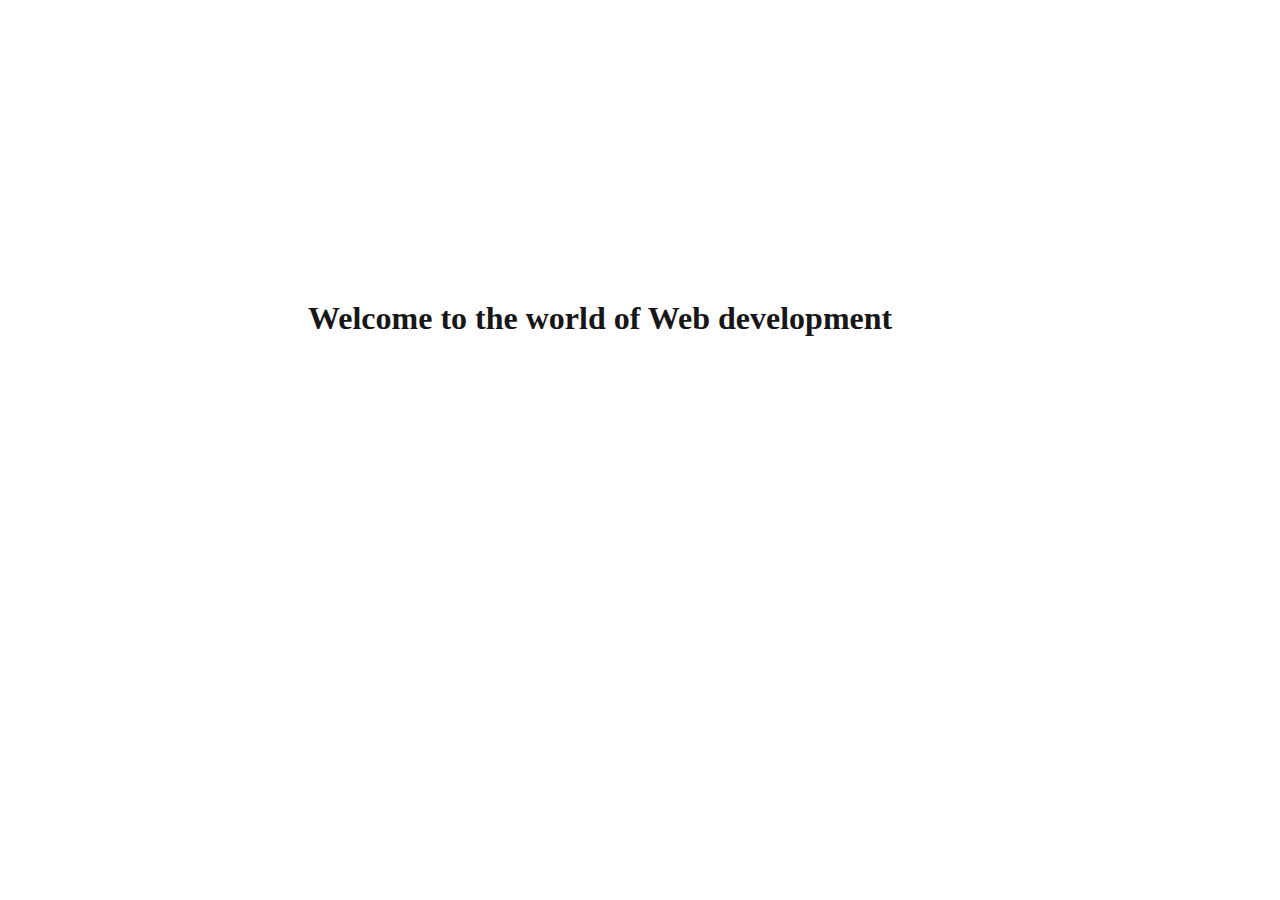
<file: index.html>
<!DOCTYPE html>
<html lang="en">
<head>
    <meta charset="UTF-8">
    <meta http-equiv="X-UA-Compatible" content="IE=edge">
    <meta name="viewport" content="width=device-width, initial-scale=1.0">
    <title>assingment</title>
    <link rel="stylesheet" href="./style.css">
</head>
<body>
    <div id="shubh">
        <h1>Welcome to the world of Web development</h1>
    </div>
    
</body>
</html>
</file>
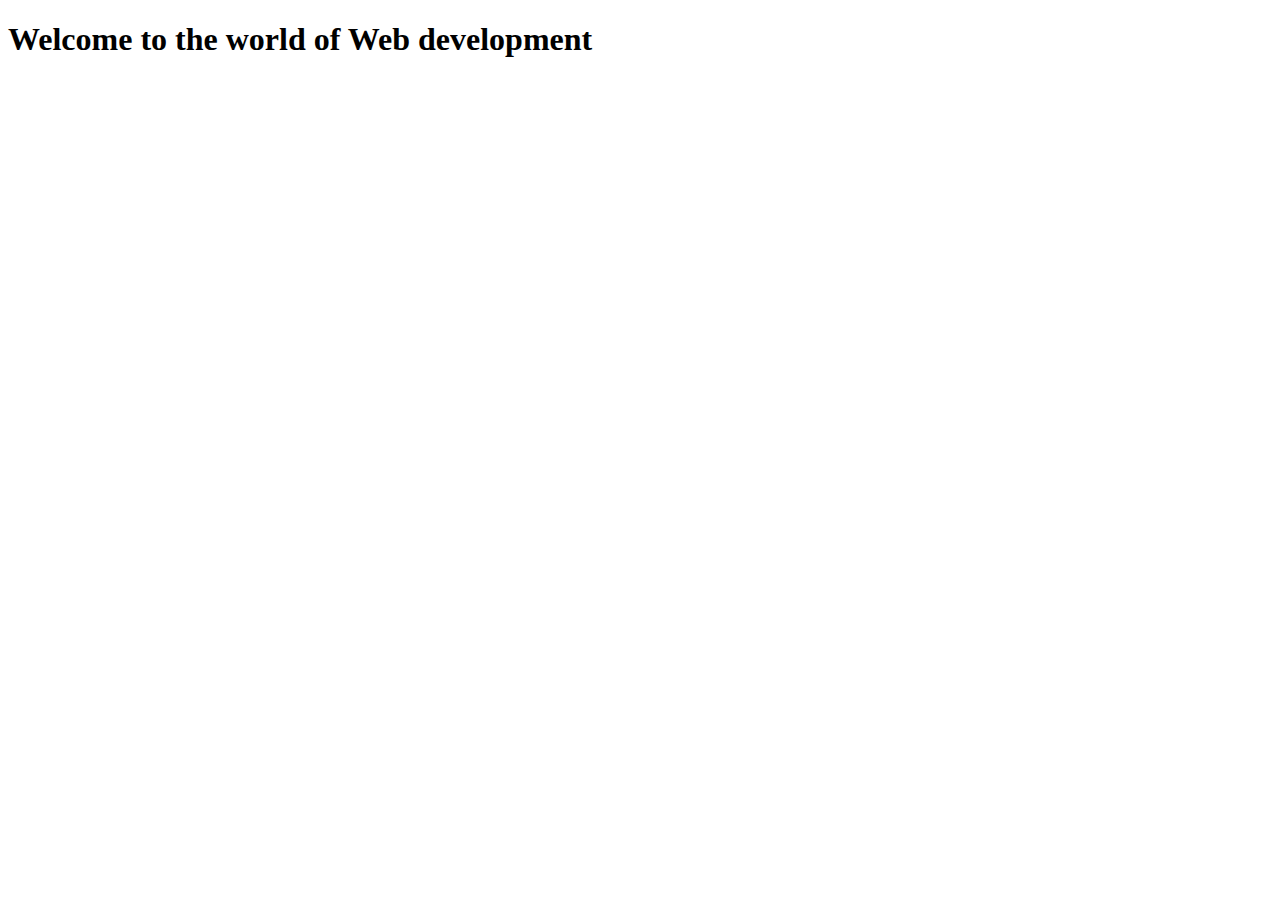
<file: main.html>
<!DOCTYPE html>

<html>

<head>
	<link rel="stylesheet" href="styles.css">
</head>

<body>
	<!-- the entire body must be written by student -->
	<div id="text">
		 <h1> Welcome to the world of Web development  </h1>
	</div>
	


    <script type="text/javascript" src="./script.js">
</script>

</body>

</html>
</file>
<file: style.css>
h1{
    margin: 200px;
    padding: 100px;
    color: #181717;
}
</file>
<file: styles.css>
/* Your CSS Code here. */
</file>
